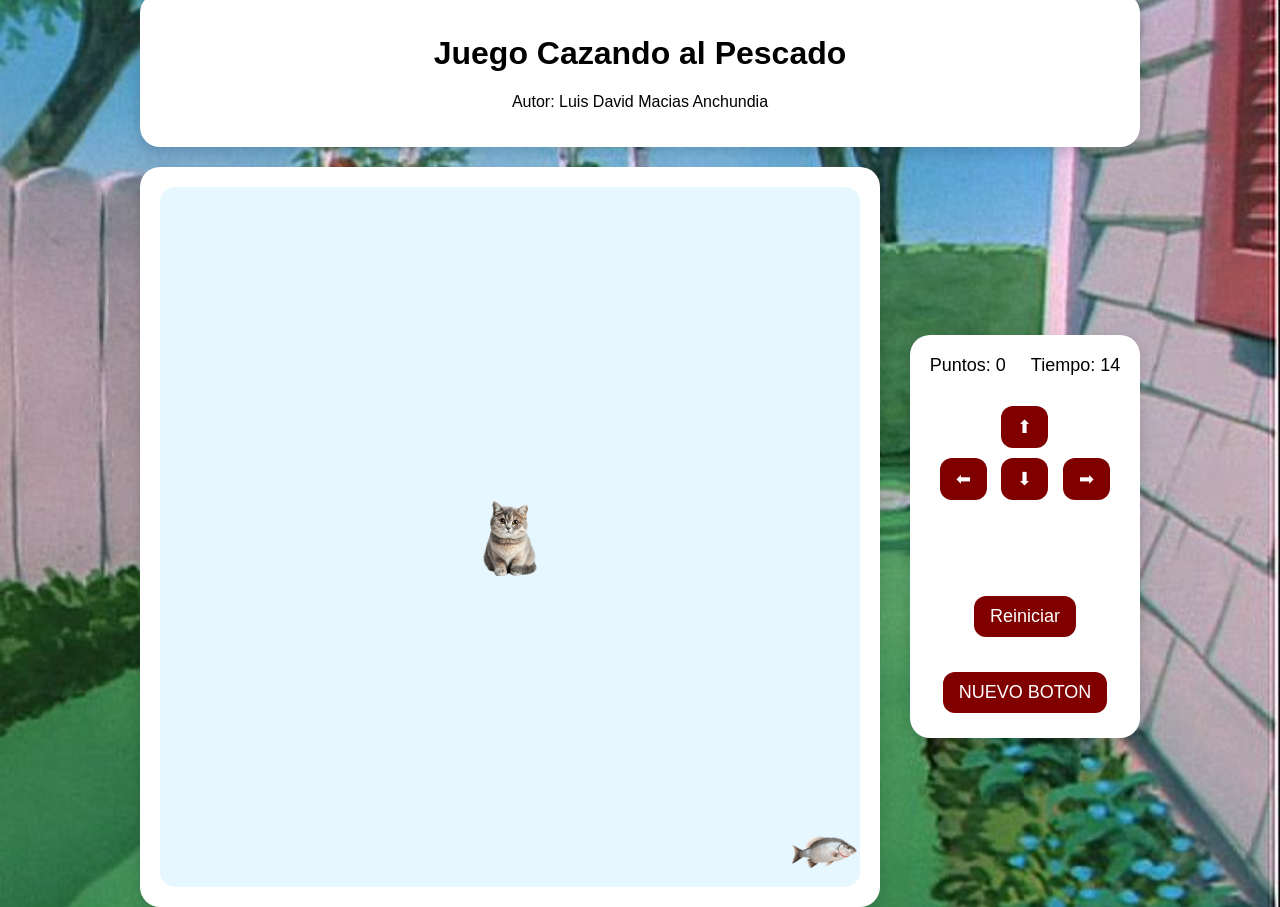
<file: index.html>
<!DOCTYPE html>
<html>
<head>
  <title>Juego Cazando</title>
  <link rel="stylesheet" href="cazando.css">
</head>
<body onload="iniciarJuego()">

  <div class="contenedor-juego">

    <!-- Ventana Título -->
    <div class="ventana ventana-titulo">
      <h1>Juego Cazando al Pescado</h1>
      <p>Autor: Luis David Macias Anchundia</p>
    </div>

    <!-- Layout principal -->
    <div class="layout-principal">

      <!-- Columna izquierda -->
      <div class="ventana ventana-canvas">
        <canvas id="areaJuego" width="700" height="700"></canvas>
      </div>

      <!-- Columna derecha -->
<div class="columna-derecha">
  <div class="ventana ventana-derecha">

    <div class="panel">
      <span>Puntos: <span id="puntos">0</span></span>
      <span>Tiempo: <span id="tiempo">15</span></span>
    </div>

    <div class="controles">
      <button id="btnArriba">⬆</button><br>
      <button id="btnIzquierda">⬅</button>
      <button id="btnAbajo">⬇</button>
      <button id="btnDerecha">➡</button>
    </div>

    <p id="mensaje"></p>
    <button id="btnReiniciar">Reiniciar</button>
    <button >NUEVO BOTON</button>

  </div>
</div>
    </div>

  </div>

  <script src="cazando.js"></script>
  <script src="utils.js"></script>

</body>
</file>
<file: cazando.css>
* {
  box-sizing: border-box;
}

body {
  margin: 0;
  font-family: Arial, sans-serif;
  background: url(fondo.jpg) no-repeat center center/cover;
  height: 100vh;

  display: flex;
  justify-content: center;
  align-items: center;
}

.contenedor-juego {
  text-align: center;
}

/* Ventanas generales */
.ventana {
  background: #ffffff;
  padding: 20px;
  border-radius: 20px;
  box-shadow: 0 6px 15px rgba(0,0,0,0.15);
}

/* Layout principal */
.layout-principal {
  display: flex;
  gap: 30px;
  margin-top: 20px;
  align-items: stretch; /* clave */
}

.layout-principal > .ventana,
.layout-principal > .columna-derecha {
  flex: 1;
  display: flex;
}

.columna-derecha {
  display: flex;
}

.ventana-derecha {
  width: 100%;
}

/* Canvas */
canvas {
  background: #e6f7ff;
  border-radius: 15px;
  display: block;
}

/* Columna derecha como bloque único */
.columna-derecha {
  display: flex;
  justify-content: center;
  align-items: center;
}

/* Contenido interno derecha */
.ventana-derecha {
  width: 100%;
  display: flex;
  flex-direction: column;
  justify-content: center; /* centra verticalmente */
  align-items: center;
  gap: 25px;
}

/* Panel */
.panel {
  font-size: 18px;
  display: flex;
  gap: 25px;
}

/* Controles */
.controles {
  text-align: center;
}

/* Botones */
button {
  margin: 5px;
  padding: 10px 16px;
  font-size: 18px;
  cursor: pointer;
  border: none;
  border-radius: 12px;
  background-color: maroon;
  color: white;
  transition: transform 0.1s ease, box-shadow 0.1s ease;
}

button:hover {
  transform: translateY(-2px);
  box-shadow: 0 4px 8px rgba(0,0,0,0.2);
}

button:active {
  transform: translateY(1px);
  box-shadow: none;
}

#mensaje {
  font-size: 18px;
  font-weight: bold;
  color: #d63031;
}
</file>
